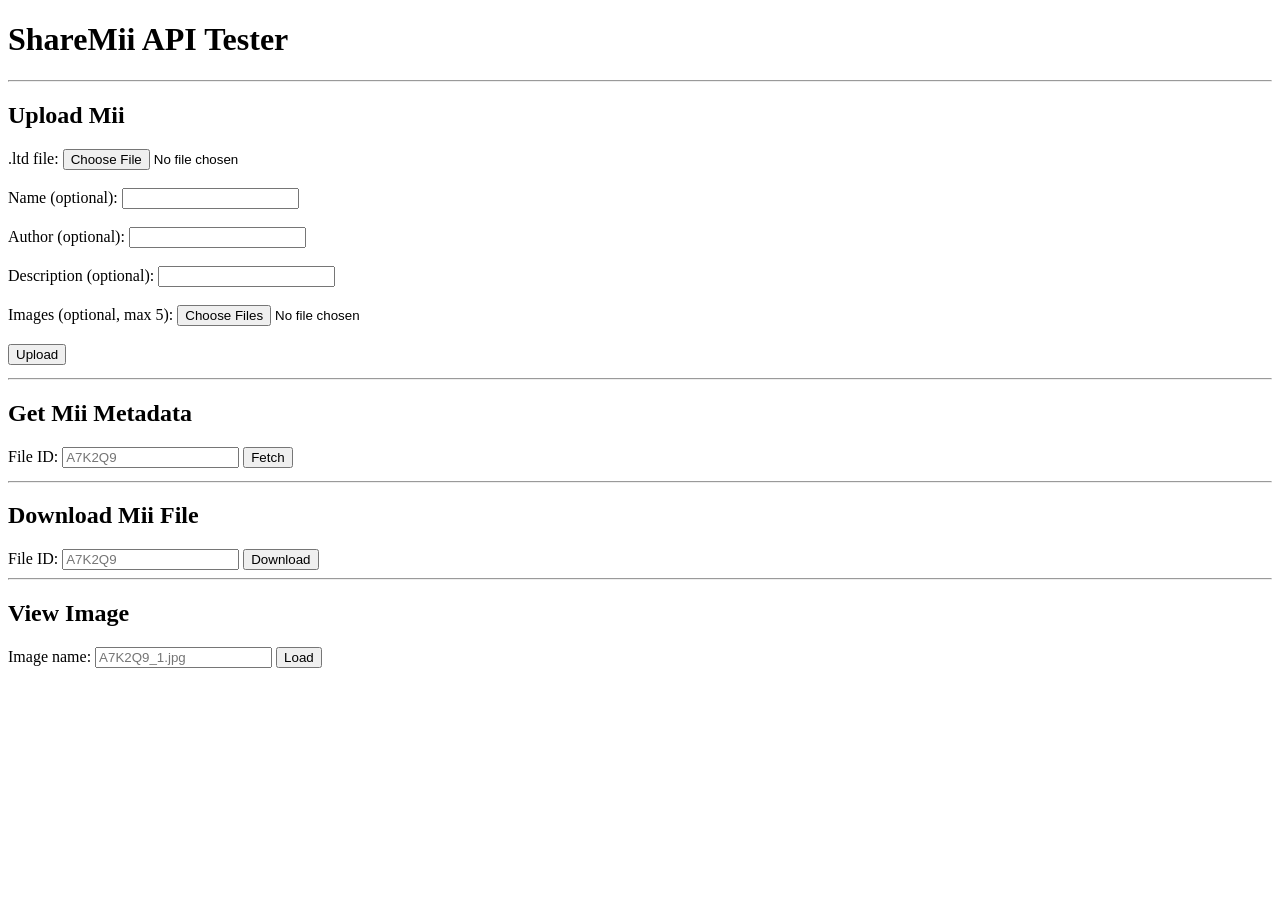
<file: testing.html>
<!DOCTYPE html>
<html lang="en">
<head>
  <meta charset="UTF-8">
  <title>ShareMii API Tester</title>
</head>
<body>
  <h1>ShareMii API Tester</h1>

  <hr>
  <h2>Upload Mii</h2>
  <form id="uploadForm">
    <label>.ltd file: <input type="file" name="file" accept=".ltd" required></label><br><br>
    <label>Name (optional): <input type="text" name="name"></label><br><br>
    <label>Author (optional): <input type="text" name="author"></label><br><br>
    <label>Description (optional): <input type="text" name="description"></label><br><br>
    <label>Images (optional, max 5): <input type="file" name="images" multiple accept="image/*"></label><br><br>
    <button type="submit">Upload</button>
  </form>
  <pre id="uploadResult"></pre>

  <hr>
  <h2>Get Mii Metadata</h2>
  <form id="metaForm">
    <label>File ID: <input type="text" name="file_id" maxlength="6" placeholder="A7K2Q9"></label>
    <button type="submit">Fetch</button>
  </form>
  <pre id="metaResult"></pre>

  <hr>
  <h2>Download Mii File</h2>
  <form id="downloadForm">
    <label>File ID: <input type="text" name="file_id" maxlength="6" placeholder="A7K2Q9"></label>
    <button type="submit">Download</button>
  </form>

  <hr>
  <h2>View Image</h2>
  <form id="imageForm">
    <label>Image name: <input type="text" name="image_name" placeholder="A7K2Q9_1.jpg"></label>
    <button type="submit">Load</button>
  </form>
  <div id="imageResult"></div>

  <script>
    const BASE = 'http://127.0.0.1:3000';

    document.getElementById('uploadForm').addEventListener('submit', async (e) => {
      e.preventDefault();
      const form = e.target;
      const data = new FormData();
      data.append('file', form.file.files[0]);
      if (form.name.value)        data.append('name',        form.name.value);
      if (form.author.value)      data.append('author',      form.author.value);
      if (form.description.value) data.append('description', form.description.value);
      for (const img of form.images.files) data.append('images', img);

      const res = await fetch(`${BASE}/upload`, { method: 'POST', body: data });
      const json = await res.json();
      document.getElementById('uploadResult').textContent = JSON.stringify(json, null, 2);
    });

    document.getElementById('metaForm').addEventListener('submit', async (e) => {
      e.preventDefault();
      const id = e.target.file_id.value.trim();
      const res = await fetch(`${BASE}/miis/${id}`);
      const json = await res.json();
      document.getElementById('metaResult').textContent = JSON.stringify(json, null, 2);
    });

    document.getElementById('downloadForm').addEventListener('submit', (e) => {
      e.preventDefault();
      const id = e.target.file_id.value.trim();
      window.location.href = `${BASE}/files/${id}`;
    });

    document.getElementById('imageForm').addEventListener('submit', (e) => {
      e.preventDefault();
      const name = e.target.image_name.value.trim();
      const img = document.createElement('img');
      img.src = `${BASE}/images/${name}`;
      img.alt = name;
      const div = document.getElementById('imageResult');
      div.innerHTML = '';
      div.appendChild(img);
    });
  </script>
</body>
</html>
</file>
